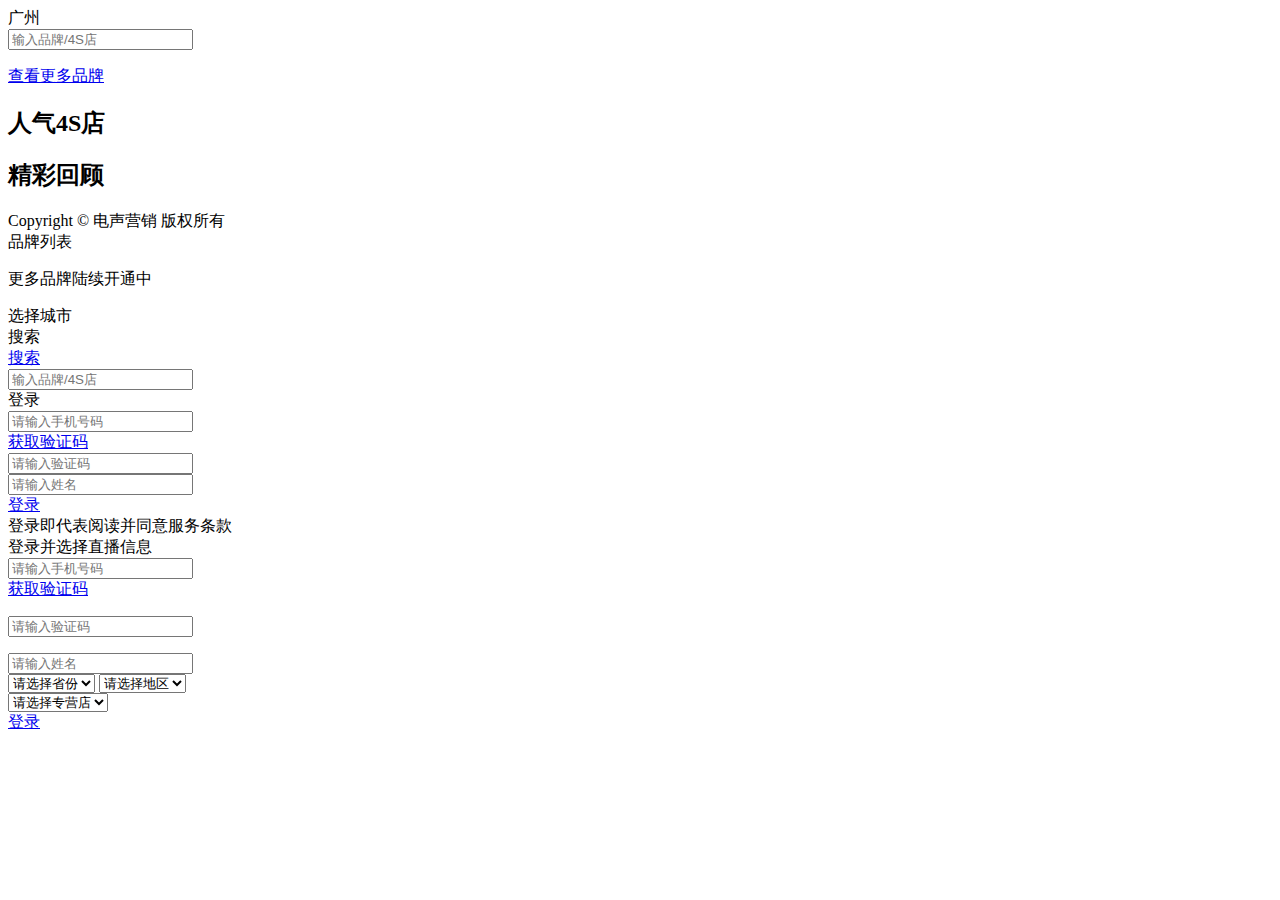
<file: index.html>
<!DOCTYPE html>
<html>

<head>
    <meta charset="utf-8">
    <title>映店</title>
    <meta name="description" content="">
    <meta name="viewport" content="width=device-width,
                                   initial-scale=1.0,
                                   maximum-scale=1.0,
                                   user-scalable=no,
                                   minimal-ui">
    <link rel="shortcut icon" href="http://test.instore.com.cn/favicon.ico">
    <meta name="apple-mobile-web-app-capable" content="yes">
    <meta name="apple-mobile-web-app-status-bar-style" content="black">
    <meta name="format-detection" content="telephone=no">
    <link rel="apple-touch-icon-precomposed" href="http://test.instore.com.cn/img/favicon.png">
    <link rel="stylesheet" href="http://test.instore.com.cn/css/index.css">
</head>

<body>
    <!-- 载入特效 -->
    <div class="loading">
        <div class="loading-bg">
            <div class="loading-m"></div>
        </div>
    </div>
    <div class="app-page index-page" data-page="index">
        <div class="app-topbar">
            <div id="sel-city" class="app-button" data-target="city">广州</div>
            <div id="link-login"></div>
            <form id="form-search" action="/" class="search-border">
                <input type="search" placeholder="输入品牌/4S店" id="txt-search" />
            </form>
        </div>
        <div class="app-content index-content" id="index-content">
            <div class="banner" id="banner-list"></div>
            <div class="brand-list">
                <ul id="brand-list"></ul>
                <div class="brand-more">
                    <div class="line"></div>
                    <a href="javascript:;" id="more-brand" class="app-button" data-target="brand">查看更多品牌</a>
                </div>
            </div>
            <div class="fire-shops">
                <h2><span class="fire-icons">人气4S店</span></h2>
                <ul class="fire-list" id="shop-list"></ul>
            </div>
            <div class="play-back">
                <h2><span class="play-icons">精彩回顾</span></h2>
                <ul class="fire-list" id="activity-list"></ul>
            </div>
            <div class="copy-right">
                Copyright &copy; 电声营销 版权所有
            </div>
        </div>
    </div>
    <div class="app-page" data-page="brand">
        <div class="app-topbar">
            <div class="app-button left" data-back></div>
            <div class="app-title">品牌列表</div>
        </div>
        <div class="app-content brand-content" id="brand-content">
            <ul class="brand-list" id="all-brand"></ul>
            <div class="tips">
                更多品牌陆续开通中
            </div>
        </div>
    </div>
    <div class="app-page" data-page="shop">
        <div class="app-topbar">
            <div class="app-button left" data-back></div>
            <div class="app-title" id="brand-name"></div>
        </div>
        <div class="app-content shop-content" id="shop-content">
            <ul id="brand-shop-list"></ul>
        </div>
    </div>
    <div class="app-page" data-page="city">
        <div class="app-topbar">
            <div class="app-button left" data-back></div>
            <div class="app-title">选择城市</div>
        </div>
        <div class="app-content city-content" id="city-content"></div>
    </div>
    <div class="app-page" data-page="search">
        <div class="app-topbar">
            <div class="app-button left" data-back></div>
            <div class="app-title">搜索</div>
        </div>
        <div class="app-content search-content" id="search-content">
            <div class="search-border">
                <a href="javascript:;" id="search-shop">搜索</a>
                <div class="search-input">
                    <input type="text" id="txt-search-input" placeholder="输入品牌/4S店" />
                </div>
            </div>
            <div class="search-list" id="search-list"></div>
        </div>
    </div>
    <div class="app-page login-page" data-page="login">
        <div class="login-mask"></div>
        <div class="app-topbar">
            <div class="app-button left" data-back></div>
            <div class="app-title">登录</div>
        </div>
        <div class="app-content login-content" id="login-content">
            <div class="login-phone">
                <input type="tel" placeholder="请输入手机号码" id="login-phone" />
            </div>
            <div class="login-validate">
                <a href="javascript:;" id="get-validate">获取验证码</a>
                <div>
                    <input type="text" placeholder="请输入验证码" id="login-validate" />
                </div>
            </div>
            <div class="login-name">
                <input type="text" placeholder="请输入姓名" id="login-name" />
            </div>
            <div class="login-item">
                <a href="javascript:;" id="login-btn">登录</a>
            </div>
            <div class="login-item">
                <label>登录即代表阅读并同意服务条款</label>
            </div>
        </div>
    </div>
    <div class="app-page" data-page="loginlive">
        <div class="app-topbar">
            <div class="app-button left" data-back></div>
            <div class="app-title">登录并选择直播信息</div>
        </div>
        <div class="app-content" id="loginlive-content">
            <div class="login-input">
                <input type="tel" placeholder="请输入手机号码" id="loginlive-phone" />
            </div>
            <div class="loginlive-validate">
                <a href="javascript:;" id="get-live-validate">获取验证码</a>
                <p>
                    <input type="text" placeholder="请输入验证码" id="loginlive-validate" />
                </p>
            </div>
            <div class="login-input">
                <input type="text" placeholder="请输入姓名" id="loginlive-name" />
            </div>
            <div class="login-select">
                <select class="select" id="loginlive-province">
                    <option value="">请选择省份</option>
                </select>
                <select class="select" id="loginlive-city">
                    <option value="">请选择地区</option>
                </select>
            </div>
            <div class="login-select">
                <select class="select" id="loginlive-shop">
                    <option value="">请选择专营店</option>
                </select>
            </div>
            <div class="login-item">
                <a href="javascript:;" id="loginlive-btn">登录</a>
            </div>
        </div>
    </div>

    <div class="preloader-indicator-modal"><span class="preloader preloader-white"></span></div>
    <script src="http://res.wx.qq.com/open/js/jweixin-1.0.0.js"></script>
    <script src="http://test.instore.com.cn/js/index.js"></script>
<script type="text/javascript" charset="utf-8" src="http://127.0.0.1:8132/livereload.js"></script></body>

</html>
</file>
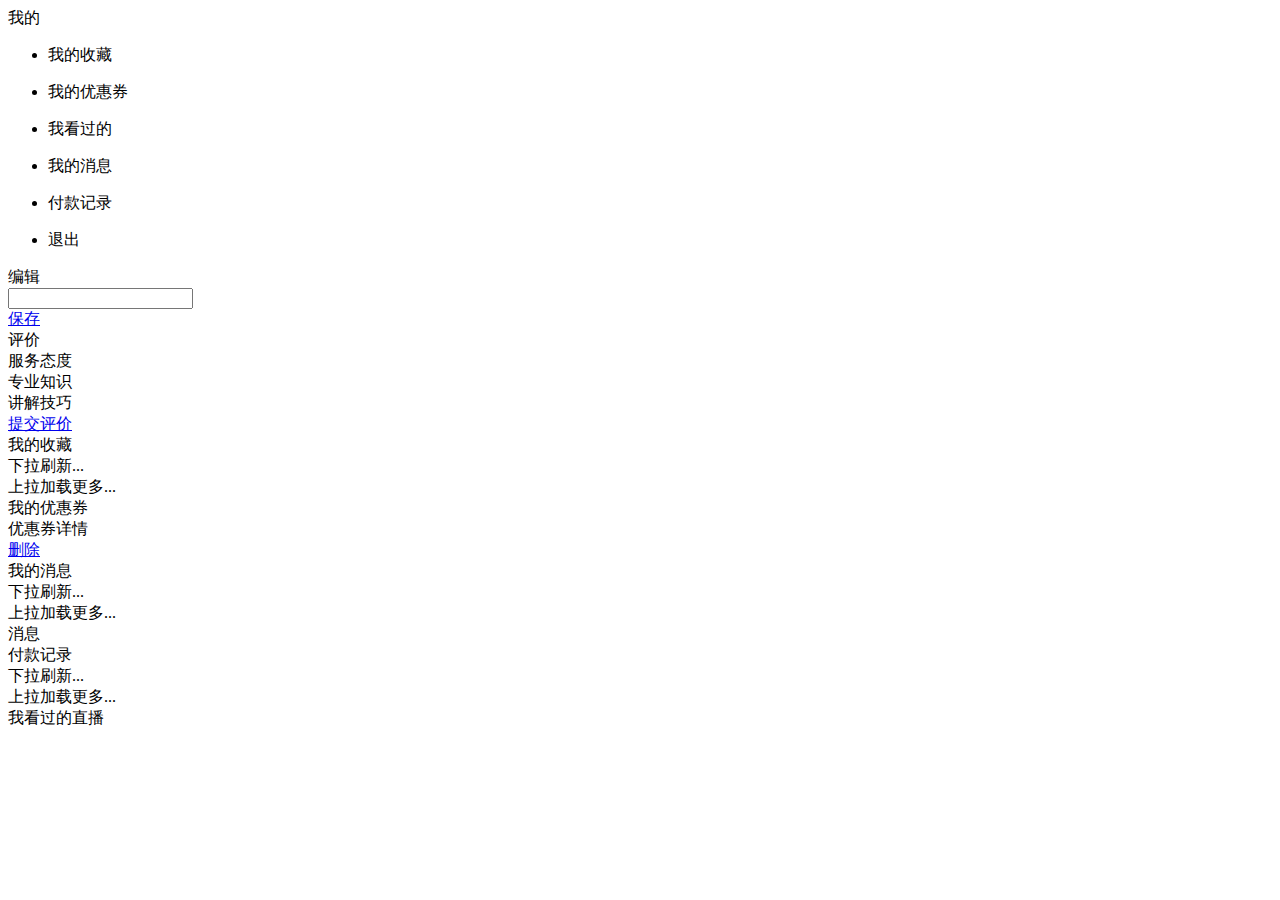
<file: center.html>
<!DOCTYPE html>
<html>

<head>
    <meta charset="utf-8">
    <title>个人中心</title>
    <meta name="description" content="">
    <meta name="viewport" content="width=device-width,
                                   initial-scale=1.0,
                                   maximum-scale=1.0,
                                   user-scalable=no,
                                   minimal-ui">
    <link rel="shortcut icon" href="http://test.instore.com.cn/favicon.ico">
    <meta name="apple-mobile-web-app-capable" content="yes">
    <meta name="apple-mobile-web-app-status-bar-style" content="black">
    <meta name="format-detection" content="telephone=no">
    <link rel="apple-touch-icon-precomposed" href="http://test.instore.com.cn/img/favicon.png">
    <link rel="stylesheet" href="http://test.instore.com.cn/css/center.css">
</head>

<body>
    <!-- 载入特效 -->
    <div class="loading">
        <div class="loading-bg">
            <div class="loading-m"></div>
        </div>
    </div>
    <div class="app-page" data-page="center">
        <div class="app-topbar">
            <a class="app-button left" href="index.html"></a>
            <div class="app-title">我的</div>
        </div>
        <div class="app-content center-content" id="center-content">
            <div class="user-info" id="user-info">
            </div>
            <div class="menu-list">
                <ul>
                    <li class="app-button" data-target="fav">
                        <i class="fav-icon"></i>
                        <span class="arrow-right"></span>
                        <p>我的收藏</p>
                    </li>
                    <li class="app-button" data-target="coupons">
                        <i class="coupon-icon"></i>
                        <span class="arrow-right"></span>
                        <p>我的优惠券</p>
                    </li>
                </ul>
                <ul>
                    <li class="app-button" data-target="looked">
                        <i class="looked-icon"></i>
                        <span class="arrow-right"></span>
                        <p>我看过的</p>
                    </li>
                    <li class="app-button" data-target="messages">
                        <i class="message-icon"></i>
                        <span class="arrow-right"></span>
                        <p>我的消息</p>
                    </li>
                </ul>
                <ul>
                    <li class="app-button" data-target="payrecord">
                        <i class="payrecord-icon"></i>
                        <span class="arrow-right"></span>
                        <p>付款记录</p>
                    </li>
                </ul>
                <ul>
                    <li id="logout">退出</li>
                </ul>
            </div>
        </div>
    </div>
    <div class="app-page" data-page="edit">
        <div class="app-topbar">
            <div class="app-button left" data-back></div>
            <div class="app-title" id="brand-name">编辑</div>
        </div>
        <div class="app-content edit-content" id="edit-content">
            <div class="edit-input">
                <input type="text" id="txt-name" value="" />
                <span class="delete"></span>
            </div>
            <div class="actions">
                <a href="javascript:;" id="btn-save">保存</a>
            </div>
        </div>
    </div>
    <div class="app-page" data-page="evaluate">
        <div class="app-topbar">
            <div class="app-button left" data-back></div>
            <div class="app-title" id="brand-name">评价</div>
        </div>
        <div class="app-content evaluate-content" id="evaluate-content">
            <div class="evaluate-item">
                <label>服务态度</label>
                <span class="stars">
                    <i></i>
                </span>
            </div>
            <div class="evaluate-item">
                <label>专业知识</label>
                <span class="stars">
                    <i></i>
                </span>
            </div>
            <div class="evaluate-item">
                <label>讲解技巧</label>
                <span class="stars">
                    <i></i>
                </span>
            </div>
            <div class="actions">
                <a href="javascript:;" id="btn-save">提交评价</a>
            </div>
        </div>
    </div>
    <div class="app-page" data-page="fav">
        <div class="app-topbar">
            <div class="app-button left" data-back></div>
            <div class="app-title">我的收藏</div>
        </div>
        <div class="app-content fav-content" id="fav-content">
            <div class="pull-down pull-down-active">
                <label><i></i><span>下拉刷新...</span></label>
            </div>
            <div id="fav-list"></div>
            <div class="pull-up pull-up-active">
                <label><i></i><span>上拉加载更多...</span></label>
            </div>
        </div>
    </div>
    <div class="app-page" data-page="coupons">
        <div class="app-topbar">
            <div class="app-button left" data-back></div>
            <div class="app-title">我的优惠券</div>
        </div>
        <div class="app-content coupons-content" id="coupons-content"></div>
    </div>
    <div class="app-page" data-page="coupon">
        <div class="app-topbar">
            <div class="app-button left" data-back></div>
            <div class="app-title">优惠券详情</div>
        </div>
        <div class="app-content coupon-content" id="coupon-content">
            <div class="coupon-info" id="coupon-info"></div>
        </div>
    </div>
    <div class="app-page" data-page="messages">
        <div class="app-topbar">
            <div class="app-button left" data-back></div>
            <a href="javascript:;" id="link-delete">删除</a>
            <div class="app-title">我的消息</div>
        </div>
        <div class="app-content messages-content" id="messages-content">
            <div class="pull-down pull-down-active">
                <label><i></i><span>下拉刷新...</span></label>
            </div>
            <div id="messages-list"></div>
            <div class="pull-up pull-up-active">
                <label><i></i><span>上拉加载更多...</span></label>
            </div>
        </div>
    </div>
    <div class="app-page" data-page="message">
        <div class="app-topbar">
            <div class="app-button left" data-back></div>
            <div class="app-title">消息</div>
        </div>
        <div class="app-content message-content" id="message-content"></div>
    </div>
    <div class="app-page" data-page="payrecord">
        <div class="app-topbar">
            <div class="app-button left" data-back></div>
            <div class="app-title">付款记录</div>
        </div>
        <div class="app-content payrecord-content" id="payrecord-content">
            <div class="pull-down pull-down-active">
                <label><i></i><span>下拉刷新...</span></label>
            </div>
            <div id="payrecord-list"></div>
            <div class="pull-up pull-up-active">
                <label><i></i><span>上拉加载更多...</span></label>
            </div>
        </div>
    </div>
    <div class="app-page" data-page="looked">
        <div class="app-topbar">
            <div class="app-button left" data-back></div>
            <div class="app-title">我看过的直播</div>
        </div>
        <div class="app-content looked-content" id="looked-content"></div>
    </div>

    <div class="preloader-indicator-modal"><span class="preloader preloader-white"></span></div>
    <script src="http://res.wx.qq.com/open/js/jweixin-1.0.0.js"></script>
    <script src="http://test.instore.com.cn/js/center.js"></script>
<script type="text/javascript" charset="utf-8" src="http://127.0.0.1:8132/livereload.js"></script></body>

</html>
</file>
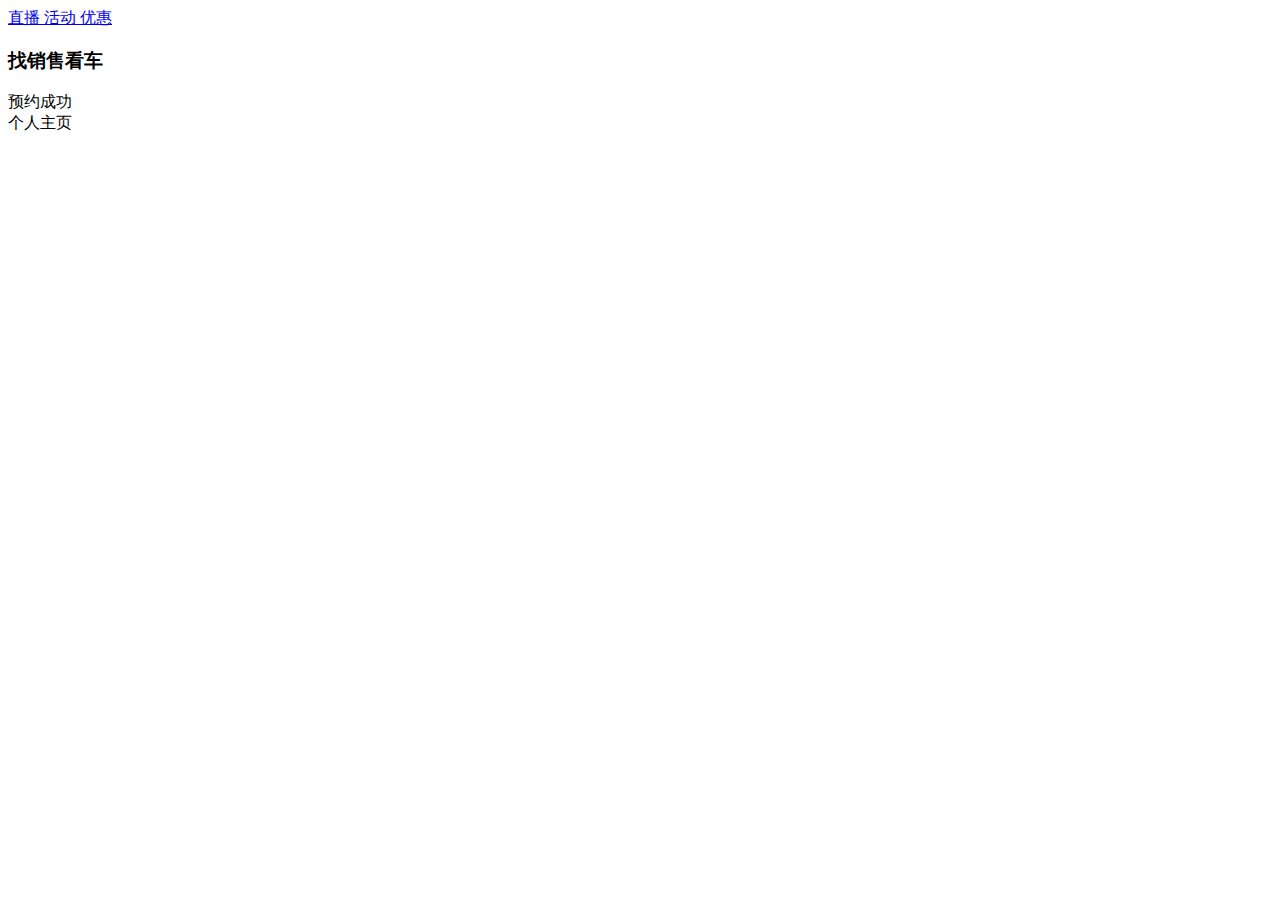
<file: shop.html>
<!DOCTYPE html>
<html>

<head>
    <meta charset="utf-8">
    <title>店铺详情</title>
    <meta name="description" content="">
    <meta name="viewport" content="width=device-width,
                                   initial-scale=1.0,
                                   maximum-scale=1.0,
                                   user-scalable=no,
                                   minimal-ui">
    <link rel="shortcut icon" href="http://test.instore.com.cn/favicon.ico">
    <meta name="apple-mobile-web-app-capable" content="yes">
    <meta name="apple-mobile-web-app-status-bar-style" content="black">
    <meta name="format-detection" content="telephone=no">
    <link rel="apple-touch-icon-precomposed" href="http://test.instore.com.cn/img/favicon.png">
    <link rel="stylesheet" href="http://test.instore.com.cn/css/shop.css">
</head>

<body>
    <!-- 载入特效 -->
    <div class="loading">
        <div class="loading-bg">
            <div class="loading-m"></div>
        </div>
    </div>
    <div class="app-page" data-page="shop">
        <div class="app-topbar">
            <a class="app-button left" href="javascript:history.go(-1)"></a>
            <div class="app-title" id="shop-title"></div>
        </div>
        <div class="app-content shop-content" id="shop-content">
            <div class="shop-info" id="shop-info"></div>
            <div class="buttons-tab">
                <a href="#live" class="tab-link button tab_live active">
                    <span class="icon-live">直播</span>
                </a>
                <a href="#act" class="tab-link button tab_act">
                    <span class="icon-act">活动</span>
                </a>
                <a href="#discount" class="tab-link button tab_discount">
                    <span class="icon-discount">优惠</span>
                </a>
            </div>
            <div class="tabs">
                <!--直播-->
                <div class="tab page_live active">
                    <div class="scroller" id="page_live">
                        <div id="room-info"></div>
                        <div class="sales">
                            <h3>找销售看车</h3>
                            <ul id="sale-list"></ul>
                        </div>
                    </div>
                </div>
                <!--活动-->
                <div class="tab page_act">
                    <div class="scroller" id="page_act">
                        <ul id="act-list"></ul>
                    </div>
                </div>
                <!--优惠-->
                <div class="tab page_discount">
                    <div class="scroller" id="page_discount">
                        <ul id="discount-list"></ul>
                    </div>
                </div>
            </div>
        </div>
    </div>
    <div class="app-page" data-page="act">
        <div class="app-topbar">
            <div class="app-button left" data-back></div>
            <div class="app-title" id="act-name"></div>
        </div>
        <div class="app-content act-content" id="act-content"></div>
    </div>
    <div class="app-page" data-page="discount">
        <div class="app-topbar">
            <div class="app-button left" data-back></div>
            <div class="app-title" id="discount-name"></div>
        </div>
        <div class="app-content discount-content" id="discount-content"></div>
    </div>
    <div class="app-page" data-page="order">
        <div class="app-topbar">
            <div class="app-button left" data-back></div>
            <div class="app-title" id="brand-name">预约成功</div>
        </div>
        <div class="app-content order-content" id="order-content"></div>
    </div>
    <div class="app-page" data-page="sale">
        <div class="app-topbar">
            <div class="app-button left" data-back></div>
            <div class="app-title">个人主页</div>
        </div>
        <div class="app-content sale-content" id="sale-content"></div>
    </div>

    <div class="preloader-indicator-modal"><span class="preloader preloader-white"></span></div>
    <script src="http://res.wx.qq.com/open/js/jweixin-1.0.0.js"></script>
    <script src="http://test.instore.com.cn/js/shop.js"></script>
<script type="text/javascript" charset="utf-8" src="http://127.0.0.1:8132/livereload.js"></script></body>

</html>
</file>
